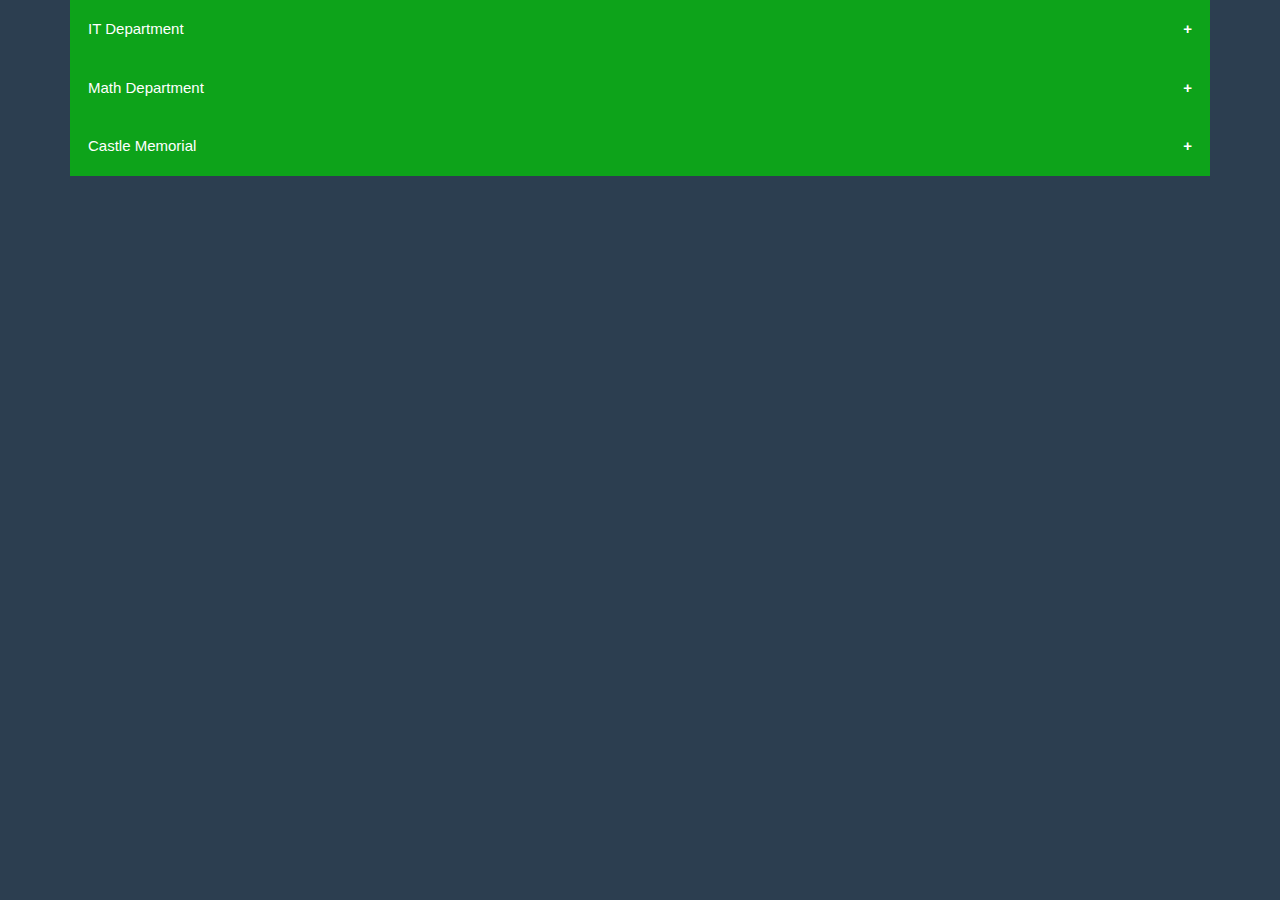
<file: Directory.html>
<!DOCTYPE html>
<html>
<head>
    <meta charset="utf-8">
    <meta name="viewport" content="width=device-width, initial-scale=1, shrink-to-fit=no">

<link rel="stylesheet" href="https://stackpath.bootstrapcdn.com/bootstrap/4.3.1/css/bootstrap.min.css" integrity="sha384-ggOyR0iXCbMQv3Xipma34MD+dH/1fQ784/j6cY/iJTQUOhcWr7x9JvoRxT2MZw1T" crossorigin="anonymous">
<style>

body{
    background-color: #2c3e50;
}

.collapsible {
  background-color: rgb(13, 163, 26);
  color: rgb(255, 255, 255);
  cursor: pointer;
  padding: 18px;
  width: 100%;
  border: none;
  text-align: left;
  outline: none;
  font-size: 15px;
}

.active, .collapsible:hover {
  background-color: rgb(3, 90, 25);
}

.collapsible:after {
  content: '\002B';
  color: white;
  font-weight: bold;
  float: right;
  margin-left: 5px;
}

.active:after {
  content: "\2212";
}

.contents {
  padding: 0 18px;
  max-height: 0;
  overflow: hidden;
  transition: max-height 0.2s ease-out;
}
.chip {
  display: inline-block;
  padding: 0 25px;
  height: 50px;
  font-size: 16px;
  line-height: 50px;
  border-radius: 25px;
  background-color: #dfdddd;
  margin-bottom: 2px;
  margin-top: 5px;
}

.chip img {
  float: left;
  margin: 0 10px 0 -25px;
  height: 50px;
  width: 50px;
  border-radius: 50%;
}

</style>
</head>
    

    <script src="https://code.jquery.com/jquery-3.3.1.slim.min.js" integrity="sha384-q8i/X+965DzO0rT7abK41JStQIAqVgRVzpbzo5smXKp4YfRvH+8abtTE1Pi6jizo" crossorigin="anonymous"></script>
    <script src="https://cdnjs.cloudflare.com/ajax/libs/popper.js/1.14.7/umd/popper.min.js" integrity="sha384-UO2eT0CpHqdSJQ6hJty5KVphtPhzWj9WO1clHTMGa3JDZwrnQq4sF86dIHNDz0W1" crossorigin="anonymous"></script>
    <script src="https://stackpath.bootstrapcdn.com/bootstrap/4.3.1/js/bootstrap.min.js" integrity="sha384-JjSmVgyd0p3pXB1rRibZUAYoIIy6OrQ6VrjIEaFf/nJGzIxFDsf4x0xIM+B07jRM" crossorigin="anonymous"></script>
    
<div class="container">
    <div class="row justify-content-start">
        <button class="collapsible">IT Department</button>
<div class="contents">
    <div class="chip">
        <img src="mark_avatar.jpeg" alt="Person" width="120" height="120">
        <a href="#" onclick="itDepartment.fire('click')">Mark Yap</a>
      </div> 
    </br>
      <div class="chip">
        <img src="Richard_avatar.png" alt="Person" width="120" height="150">
        Richard Tran
      </div> 
    </br>
      <div class="chip">
        <img src="Gary_avatar.png" alt="Person" width="120" height="150">
        Gary Romero
      </div> 
    </br>
      <div class="chip">
        <img src="Rob_avatar.png" alt="Person" width="120" height="150">
        Rob Nakama
      </div> 
    </br>
      <div class="chip">
        <img src="img_avatar.png" alt="Person" width="96" height="96">
        Dan Smith
      </div>  
</div>
</div>
</div>
<div class="container">
    <div class="row justify-content-start">
<button class="collapsible">Math Department</button>
<div class="contents">
  <p>Lorem ipsum dolor sit amet, consectetur adipisicing elit, sed do eiusmod tempor incididunt ut labore et dolore magna aliqua. Ut enim ad minim veniam, quis nostrud exercitation ullamco laboris nisi ut aliquip ex ea commodo consequat.</p>
</div>
</div>
</div>
<div class="container">
    <div class="row justify-content-start">
<button class="collapsible">Castle Memorial</button>
<div class="contents">
  <p>Lorem ipsum dolor sit amet, consectetur adipisicing elit, sed do eiusmod tempor incididunt ut labore et dolore magna aliqua. Ut enim ad minim veniam, quis nostrud exercitation ullamco laboris nisi ut aliquip ex ea commodo consequat.</p>
</div>
</div>
</div>
</div>

<script>
let coll = document.getElementsByClassName("collapsible");
let i;

for (i = 0; i < coll.length; i++) {
  coll[i].addEventListener("click", function() {
    this.classList.toggle("active");
    let content = this.nextElementSibling;
    if (content.style.maxHeight){
      content.style.maxHeight = null;
    } else {
      content.style.maxHeight = content.scrollHeight + "px";
    } 
  });
}
</script>

</body>
</html>
</file>
